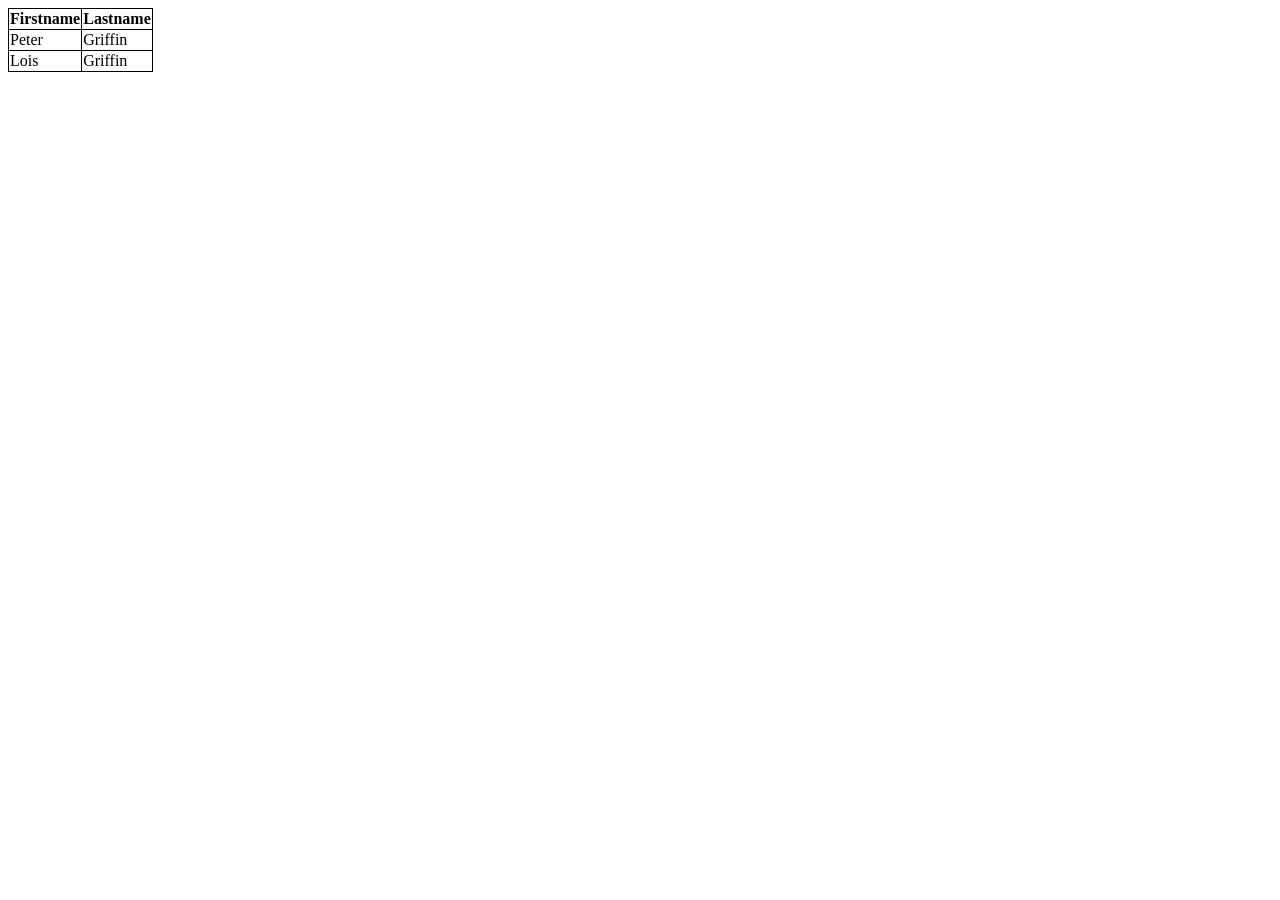
<file: vjezba 1/zadatak1.html>
<html lang="en">
<head>
    <meta charset="UTF-8">
    <meta name="viewport" content="width=device-width, initial-scale=1.0">
    <title>ZADATAK 1</title>
    <style>
        table{
            border-collapse: collapse;
            padding: 100%;
        }
        table,td,th{
            border: 1px solid black;
        }
    </style>
</head>
<body>

    <table>
        <tr>
            <th>Firstname</th>
            <th>Lastname</th>
        </tr>
        <td>Peter</td>
        <td>Griffin</td>
        <tr>
            <td>Lois</td>
            <td>Griffin</td>
        </tr>
    </table>
</body>
</html>
</file>
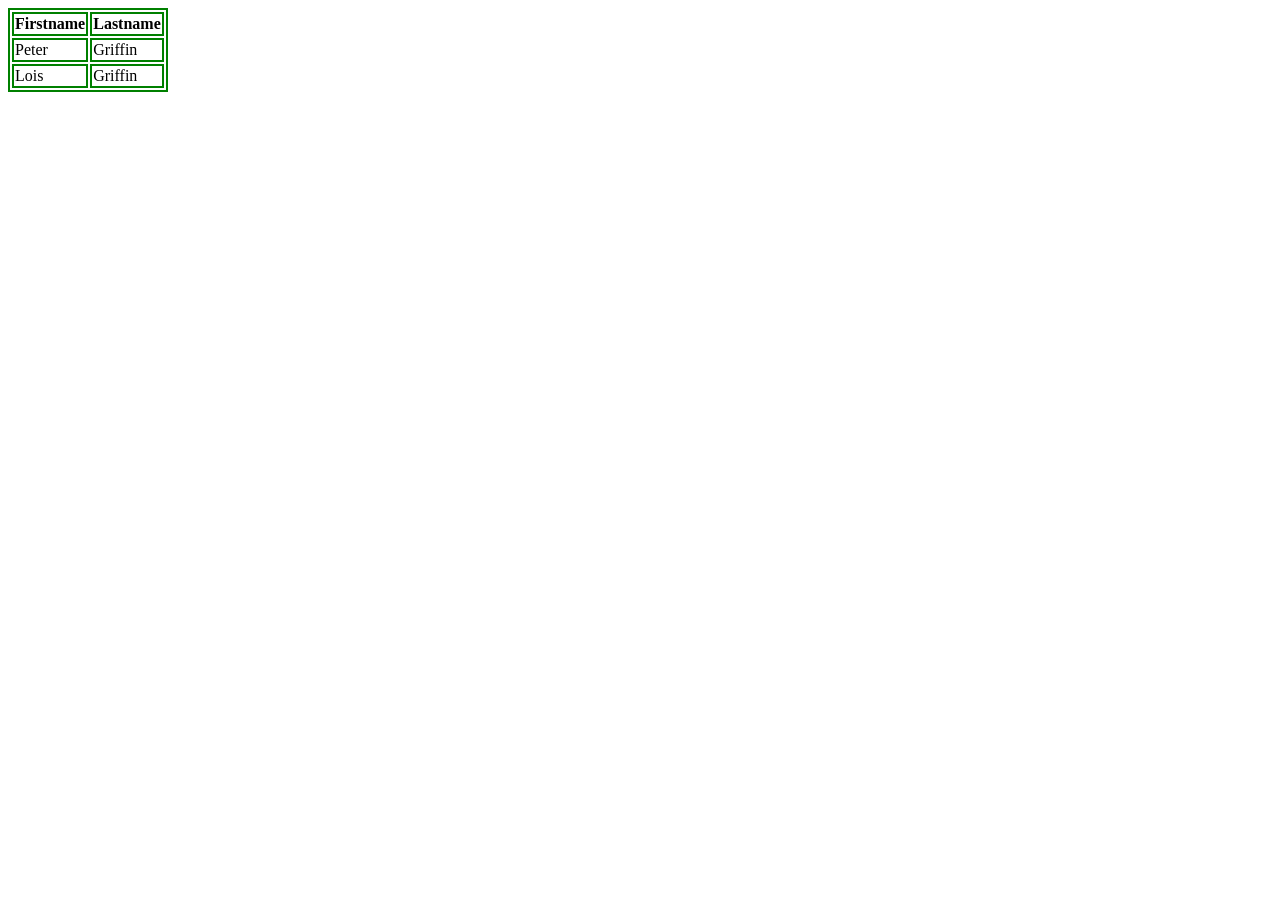
<file: vjezba 1/zadatak2.html>
<html lang="en">
<head>
    <meta charset="UTF-8">
    <meta name="viewport" content="width=device-width, initial-scale=1.0">
    <title>ZADATAK 2</title>
    <style>
        table,td,th{
            border: 2px solid green;
        }

    </style>
</head>
<body>
    <table>
        <tr>
            <th>Firstname</th>
            <th>Lastname</th>
        </tr>
        <td>Peter</td>
        <td>Griffin</td>
        <tr>
            <td>Lois</td>
            <td>Griffin</td>
        </tr>
    </table>
</body>
</html>
</file>
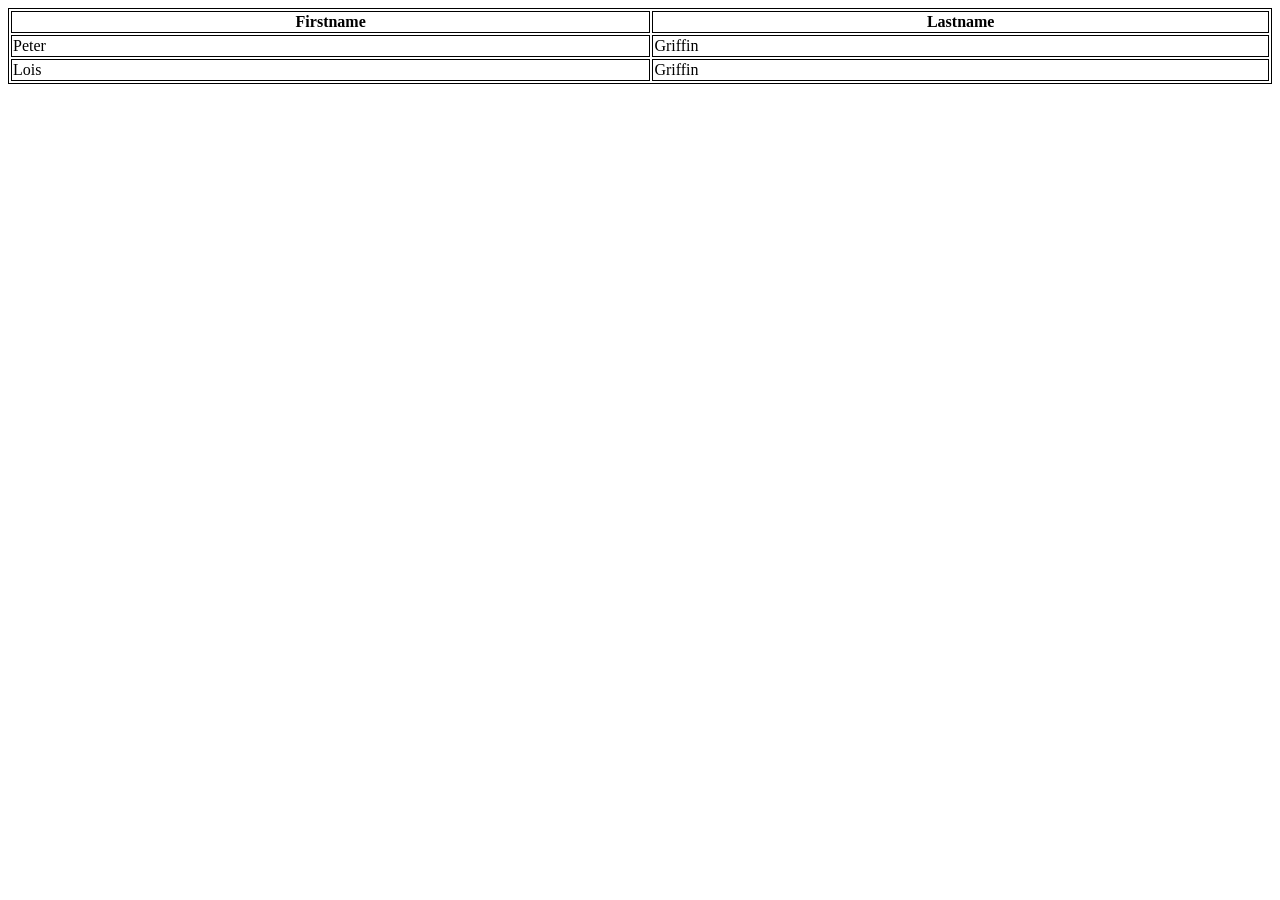
<file: vjezba 1/zadatak3.html>
<html lang="en">
<head>
    <meta charset="UTF-8">
    <meta name="viewport" content="width=device-width, initial-scale=1.0">
    <title>ZADATAK 3</title>
    <style>

        table{
            width: 100%;
        }

        table,td,th{
    
            border: 1px solid black;

        }

    </style>
</head>
<body>

    <table>
        <tr>
            <th>Firstname</th>
            <th>Lastname</th>
        </tr>
        <td>Peter</td>
        <td>Griffin</td>
        <tr>
            <td>Lois</td>
            <td>Griffin</td>
        </tr>
    </table>
    
</body>
</html>
</file>
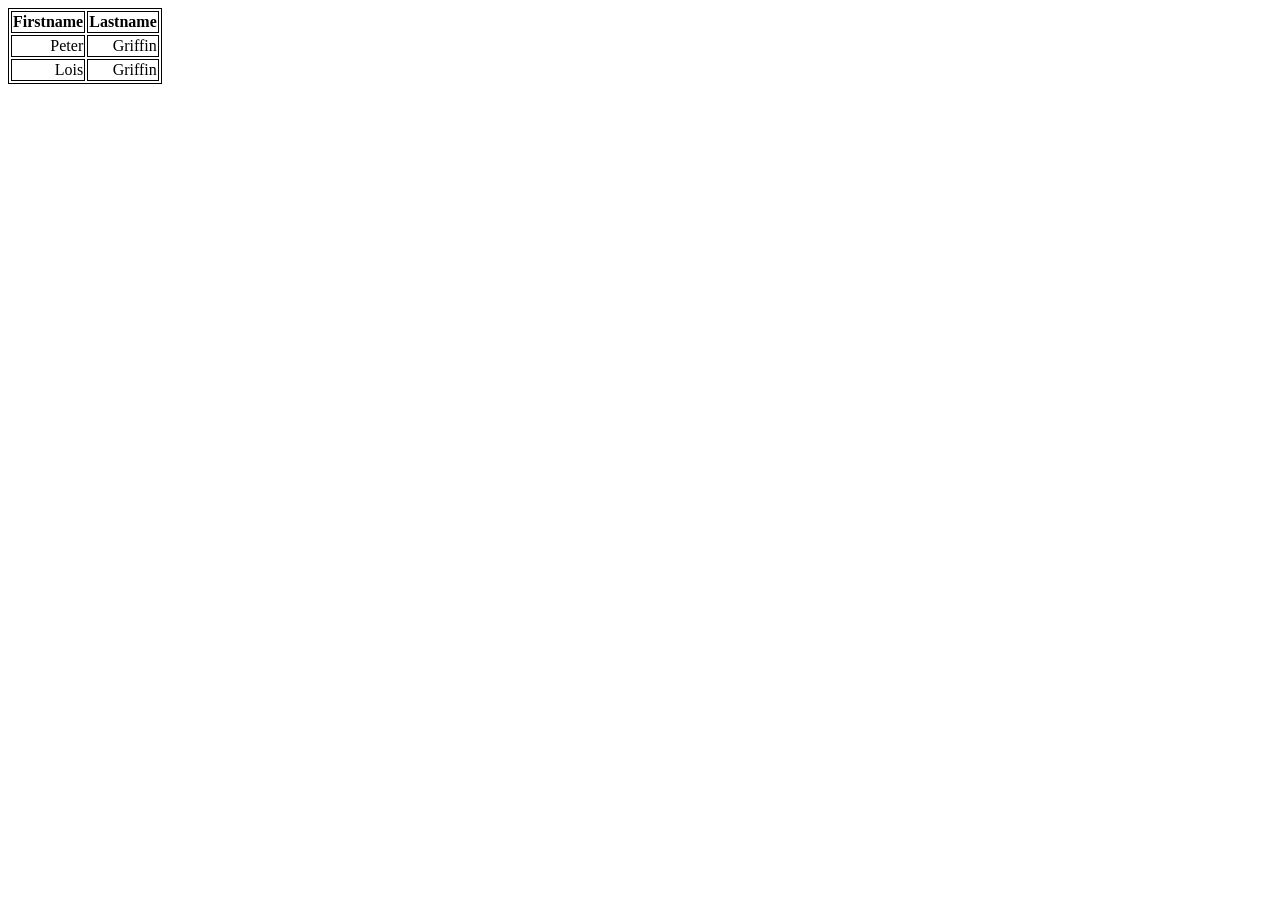
<file: vjezba 1/zadatak4.html>
<html lang="en">
<head>
    <meta charset="UTF-8">
    <meta name="viewport" content="width=device-width, initial-scale=1.0">
    <title>ZADATAK 4</title>

    <style>

        td{
            text-align: right;
        }

        table,td,th{
            border: 1px solid black;
        }
    </style>

</head>
<body>

    <table>
        <tr>
            <th>Firstname</th>
            <th>Lastname</th>
        </tr>
        <td>Peter</td>
        <td>Griffin</td>
        <tr>
            <td>Lois</td>
            <td>Griffin</td>
        </tr>
    </table>
    
</body>
</html>
</file>
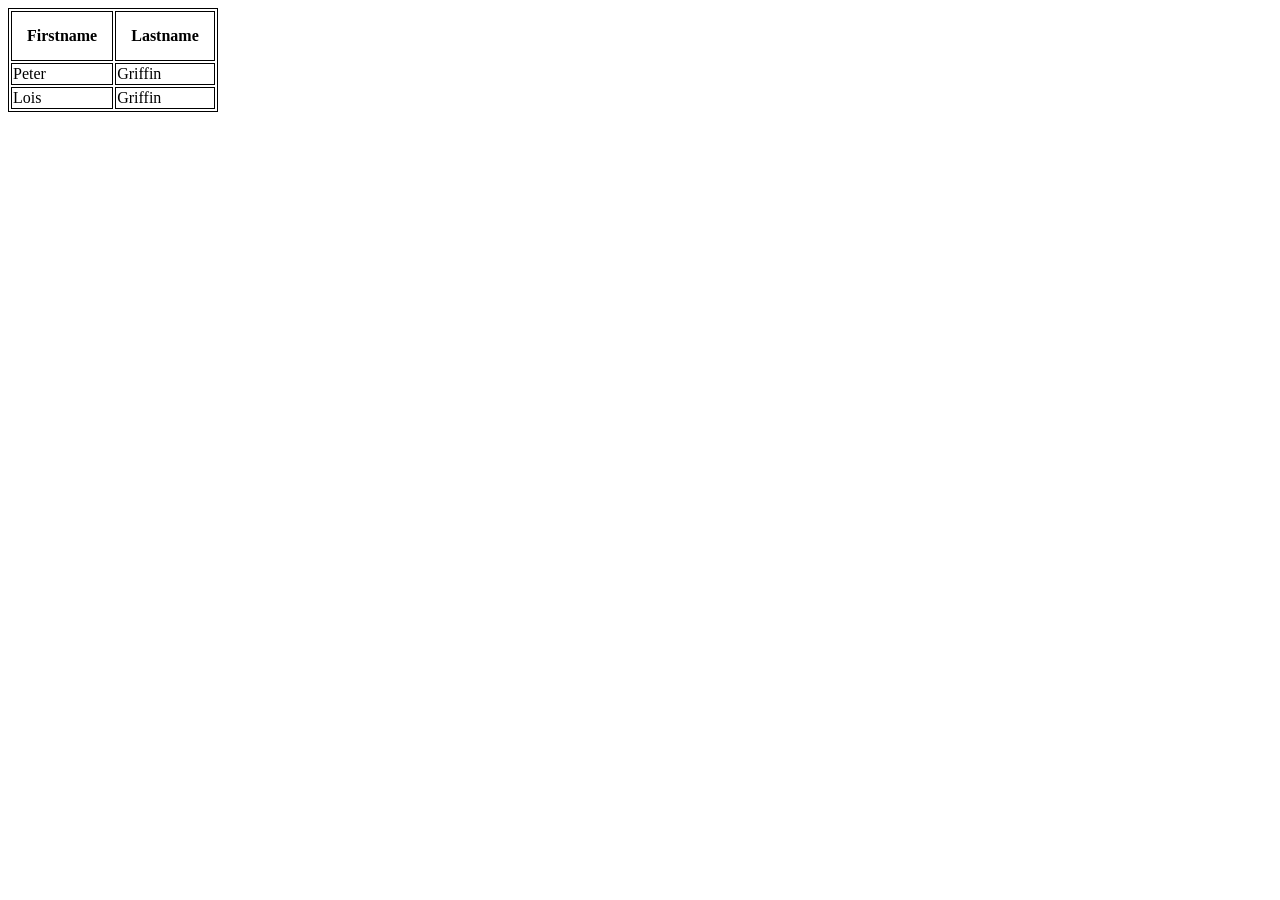
<file: vjezba 1/zadatak5.html>
<html lang="en">
<head>
    <meta charset="UTF-8">
    <meta name="viewport" content="width=device-width, initial-scale=1.0">
    <title>ZADATAK 5</title>
    <style>
        table,th,td{
            border: 1px solid black;
        }

        th{
            padding: 15px;
        }
    </style>


</head>
<body>


    <table>
        <tr>
            <th>Firstname</th>
            <th>Lastname</th>
        </tr>
        <td>Peter</td>
        <td>Griffin</td>
        <tr>
            <td>Lois</td>
            <td>Griffin</td>
        </tr>
    </table>
    
</body>
</html>
</file>
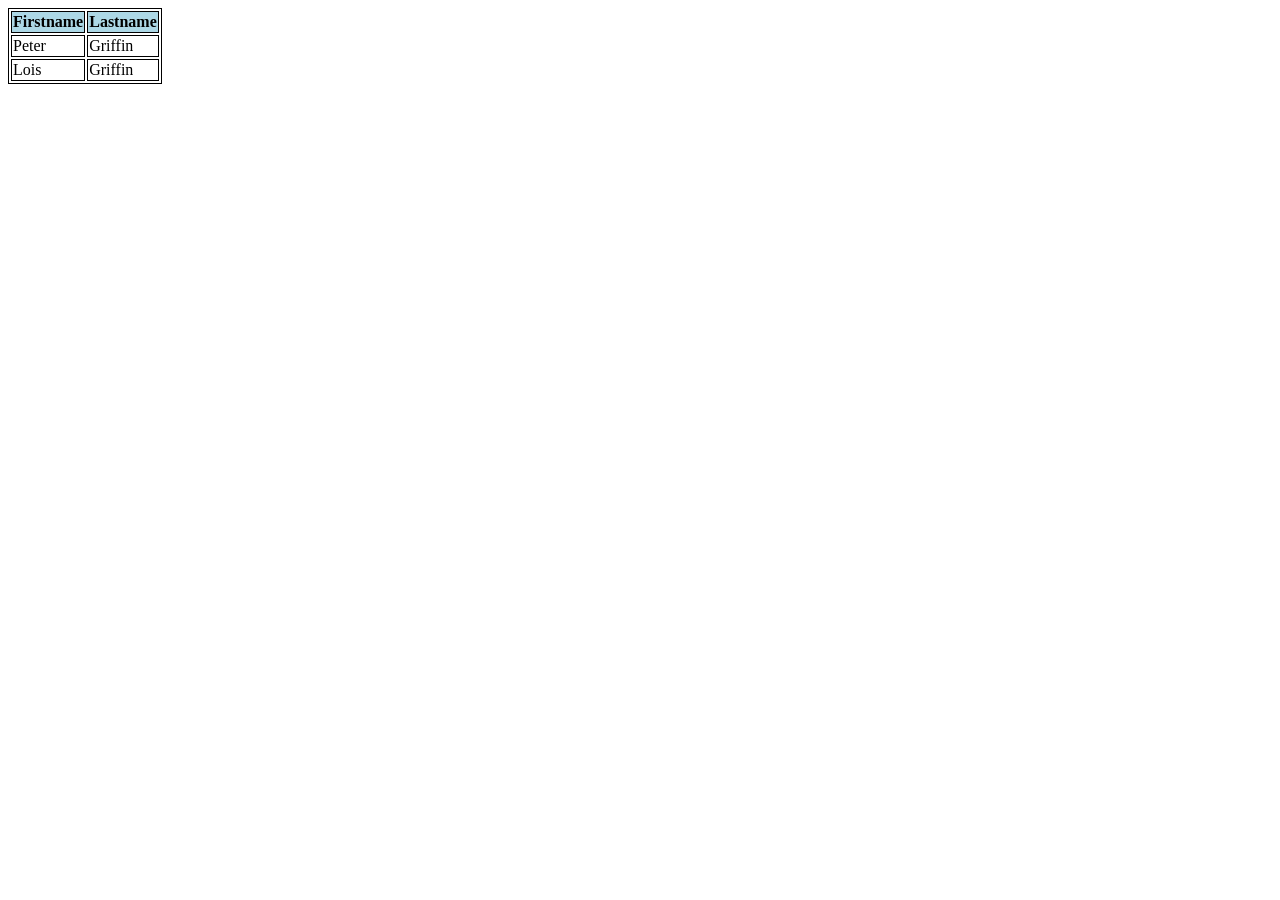
<file: vjezba 1/zadatak6.html>
<html lang="en">
<head>
    <meta charset="UTF-8">
    <meta name="viewport" content="width=device-width, initial-scale=1.0">
    <title>ZADATAK 6</title>

    <style>
        table,th,td{
            border: 1px solid black;
        }

        th{
            background-color: lightblue;
        }
    </style>

    
</head>
<body>

    <table>
        <tr>
            <th>Firstname</th>
            <th>Lastname</th>
        </tr>
        <td>Peter</td>
        <td>Griffin</td>
        <tr>
            <td>Lois</td>
            <td>Griffin</td>
        </tr>
    </table>
    
</body>
</html>
</file>
